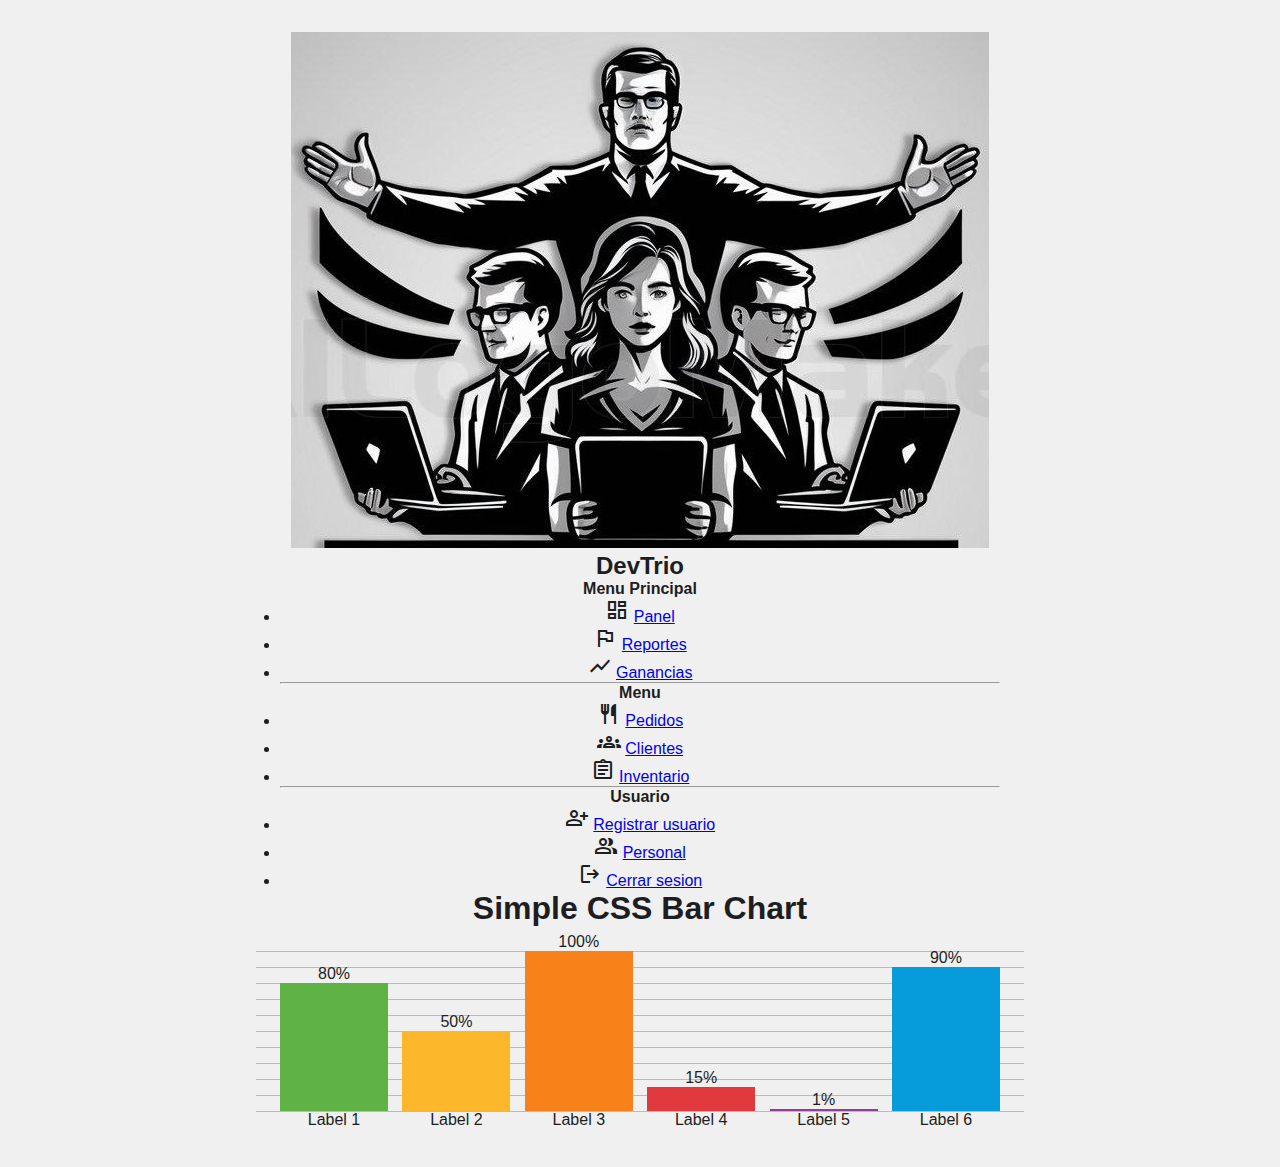
<file: menuLatGanancias.html>
<!DOCTYPE html>
<html lang="en">
    <head>
        <meta charset="UTF-8">
        <meta name="viewport" content="width=device-width, initial=scale=1.0">
        <link rel="stylesheet" href="https://fonts.googleapis.com/css2?family=Material+Symbols+Outlined:opsz,wght,FILL,GRAD@20..48,100..700,0..1,-50..200" />
        <link rel="stylesheet" href="css/styleganancias.css">
        <title>MenuLateral</title>
    </head>
    <body>
        <aside class="sidebar">
            <div class="logo">
                <img src="img/logo.jpg" alt="logo">
                <h2>DevTrio</h2>
            </div>
            <ul class="links">
                <h4>Menu Principal</h4>
                <li>
                    <span class="material-symbols-outlined">dashboard</span>
                    <a href="https://jjmrx78.github.io/Proyecto-Devtrio/panel.html">Panel</a>
                </li>
                <li>
                    <span class="material-symbols-outlined">flag</span>
                    <a href="https://jjmrx78.github.io/Proyecto-Devtrio/menuLatReportes.html">Reportes</a>
                </li>
                <li>
                    <span class="material-symbols-outlined">show_chart</span>
                    <a href="https://jjmrx78.github.io/Proyecto-Devtrio/menuLatPedidos.html">Ganancias</a>
                </li>
                <hr>

                <h4>Menu</h4>
                <li>
                    <span class="material-symbols-outlined">restaurant</span>
                    <a href="https://jjmrx78.github.io/Proyecto-Devtrio/menuLatPedidos.html">Pedidos</a>
                </li>
                <li>
                    <span class="material-symbols-outlined">groups</span>
                    <a href="https://jjmrx78.github.io/Proyecto-Devtrio/menuLatClientes.html">Clientes</a>
                </li>
                <li>
                    <span class="material-symbols-outlined">assignment</span>
                    <a href="https://jjmrx78.github.io/Proyecto-Devtrio/menuLatInventario.html">Inventario</a>
                </li>

                <hr>

                <h4>Usuario</h4>
                <li>
                    <span class="material-symbols-outlined">person_add</span>
                    <a href="https://jjmrx78.github.io/Proyecto-Devtrio/menuLatUsuario.html">Registrar usuario</a>
                </li>
                <li>
                    <span class="material-symbols-outlined">group</span>
                    <a href="https://jjmrx78.github.io/Proyecto-Devtrio/menuLatEmpleados.html">Personal</a>
                </li>
                <li>
                    <span class="material-symbols-outlined">logout</span>
                    <a href="https://jjmrx78.github.io/Proyecto-Devtrio/">Cerrar sesion</a>
                </li>
            </ul>
        </aside>


            <h1>Simple CSS Bar Chart</h1>
<div class="simple-bar-chart">
  
  <div class="item" style="--clr: #5EB344; --val: 80">
    <div class="label">Label 1</div>
    <div class="value">80%</div>
  </div>
  
  <div class="item" style="--clr: #FCB72A; --val: 50">
    <div class="label">Label 2</div>
    <div class="value">50%</div>
  </div>
  
  <div class="item" style="--clr: #F8821A; --val: 100">
    <div class="label">Label 3</div>
    <div class="value">100%</div>
  </div>
  
  <div class="item" style="--clr: #E0393E; --val: 15">
    <div class="label">Label 4</div>
    <div class="value">15%</div>
  </div>
  
  <div class="item" style="--clr: #963D97; --val: 1">
    <div class="label">Label 5</div>
    <div class="value">1%</div>
  </div>
  
  <div class="item" style="--clr: #069CDB; --val: 90">
    <div class="label">Label 6</div>
    <div class="value">90%</div>
  </div>
</div>

        
    </body>
</html>
</file>
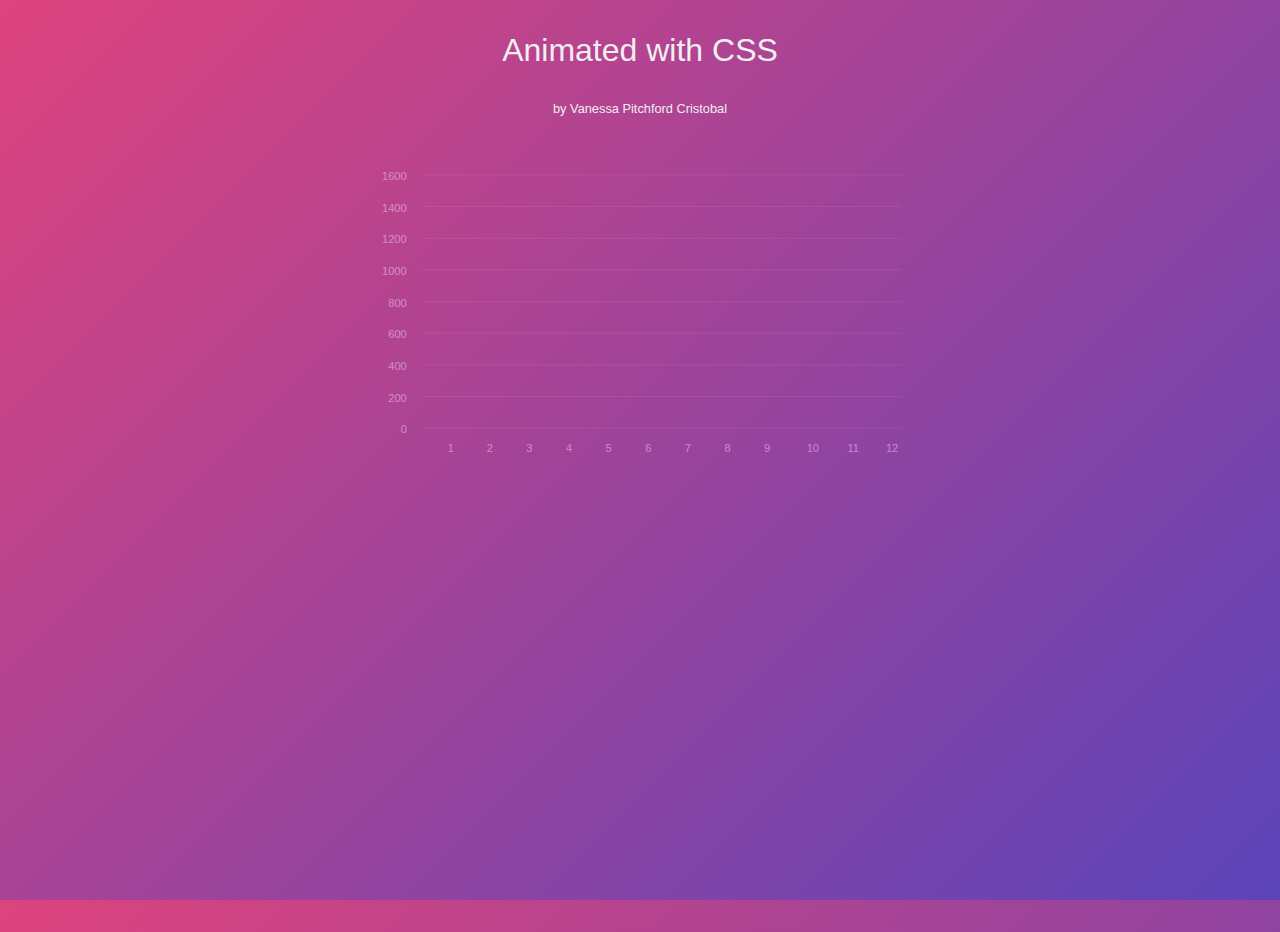
<file: menuLattest.html>
<!DOCTYPE html>
<html lang="en">
    <head>
        <meta charset="UTF-8">
        <meta name="viewport" content="width=device-width, initial=scale=1.0">
        <link rel="stylesheet" href="https://fonts.googleapis.com/css2?family=Material+Symbols+Outlined:opsz,wght,FILL,GRAD@20..48,100..700,0..1,-50..200" />
        <link rel="stylesheet" href="css/styletest.css">
        <title>MenuLateral</title>
    </head>
    <body>
        <div class='title'>
            <p>Animated with CSS</p>
             <p class="name">by Vanessa Pitchford Cristobal</p>
          </div>
          <svg class='container' width="529px" height="286px" viewBox="30 27 529 286" version="1.1" xmlns="http://www.w3.org/2000/svg" xmlns:xlink="http://www.w3.org/1999/xlink">
              <!-- Generator: Sketch 3.8.3 (29802) - http://www.bohemiancoding.com/sketch -->
              <desc>Created with Sketch.</desc>
              <defs></defs>
              <g id="graph-copy" stroke="none" stroke-width="1" fill="none" fill-rule="evenodd" transform="translate(30.000000, 27.000000)">
                  <g id="y_axis" font-size="11.0833333" font-family=".HelveticaNeueDeskInterface-Regular, .Helvetica Neue DeskInterface" fill="#FFFFFF" opacity="0.4" font-weight="normal">
                      <text id="0">
                          <tspan x="25.3008249" y="264.333333">0</tspan>
                      </text>
                      <text id="200">
                          <tspan x="12.7757572" y="232.666667">200</tspan>
                      </text>
                      <text id="400">
                          <tspan x="12.7757572" y="201">400</tspan>
                      </text>
                      <text id="600">
                          <tspan x="12.7757572" y="169.333333">600</tspan>
                      </text>
                      <text id="800">
                          <tspan x="12.7757572" y="137.666667">800</tspan>
                      </text>
                      <text id="1000">
                          <tspan x="6.51322328" y="106">1000</tspan>
                      </text>
                      <text id="1200">
                          <tspan x="6.51322328" y="74.3333333">1200</tspan>
                      </text>
                      <text id="1400">
                          <tspan x="6.51322328" y="42.6666667">1400</tspan>
                      </text>
                      <text id="1600">
                          <tspan x="6.51322328" y="11">1600</tspan>
                      </text>
                  </g>
                  <g id="GRAPHS" transform="translate(64.000000, 16.000000)" stroke-linecap="round" stroke-width="8" stroke-linejoin="round">
                      <polyline id="Banks" stroke="#5BCAC1" points="0 1 88.0438662 1 128.985782 137 180.170616 137 224.189573 182 256.947867 91 301.990521 137 346.009479 91 392.087202 91 429.952607 179"></polyline>
                      <polyline id="Bridge" stroke="#81DEFF" points="2.04739336 183 54.2559242 227 96.2274882 47 133.080569 1 302.018438 1 346.680361 44.6280822 386.957346 0 427.905213 43"></polyline>
                      <polyline id="PayPal" stroke="#F6F5A6" points="2.04739336 180 53.273159 180 99.2985782 91 137.175355 47 219.077488 47 256.947867 90 301.990521 47 349.080569 137 398.228672 137 432 91"></polyline>
                  </g>
                  <g id="x_axis" transform="translate(71.974046, 271.541667)" font-size="11.0833333" font-family=".HelveticaNeueDeskInterface-Regular, .Helvetica Neue DeskInterface" fill="#FFFFFF" opacity="0.4" font-weight="normal">
                      <text id="1">
                          <tspan x="0.396183206" y="11">1</tspan>
                      </text>
                      <text id="2">
                          <tspan x="39.2603361" y="11">2</tspan>
                      </text>
                      <text id="3">
                          <tspan x="78.8786567" y="11">3</tspan>
                      </text>
                      <text id="4">
                          <tspan x="118.496977" y="11">4</tspan>
                      </text>
                      <text id="5">
                          <tspan x="158.115298" y="11">5</tspan>
                      </text>
                      <text id="6">
                          <tspan x="197.733619" y="11">6</tspan>
                      </text>
                      <text id="7">
                          <tspan x="237.351939" y="11">7</tspan>
                      </text>
                      <text id="8">
                          <tspan x="276.97026" y="11">8</tspan>
                      </text>
                      <text id="9">
                          <tspan x="316.58858" y="11">9</tspan>
                      </text>
                      <text id="10">
                          <tspan x="359.229833" y="11">10</tspan>
                      </text>
                      <text id="11">
                          <tspan x="400.036703" y="11">11</tspan>
                      </text>
                      <text id="12">
                          <tspan x="438.466474" y="11">12</tspan>
                      </text>
                  </g>
                  <g id="grid" transform="translate(46.618321, 4.750000)" stroke="#FFFFFF" stroke-linecap="square" opacity="0.0800000057">
                      <path d="M0.396183206,1.1875 L478.991396,1.1875" id="Line"></path>
                      <path d="M0.396183206,32.8541667 L478.991396,32.8541667" id="Line"></path>
                      <path d="M0.396183206,64.5208333 L478.991396,64.5208333" id="Line"></path>
                      <path d="M0.396183206,96.1875 L478.991396,96.1875" id="Line"></path>
                      <path d="M0.396183206,127.854167 L478.991396,127.854167" id="Line"></path>
                      <path d="M0.396183206,159.520833 L478.991396,159.520833" id="Line"></path>
                      <path d="M0.396183206,191.1875 L478.991396,191.1875" id="Line"></path>
                      <path d="M0.396183206,222.854167 L478.991396,222.854167" id="Line"></path>
                      <path d="M0.396183206,254.520833 L478.991396,254.520833" id="Line"></path>
                  </g>
              </g>
          </svg>
    </body>
</html>
</file>
<file: css/styleganancias.css>
*{
    font-family: 'Poppins', sans-serif;
    margin: 0;
    padding: 0;

}
section {
    display: flex;
    justify-content: center;
    align-items: center;
    width: 100%;
    min-height: 100vh;
    background-image: url(../img/fondo.png);
    background-position: center;
    background-repeat: no-repeat;
    background-size: cover;
}
.contenedor{
    position: relative;
    width: 400px;
    background-color: saddlebrown ;
    border: 2px solid rgba (255, 255, 255, .6);
    border-radius: 20px;
    backdrop-filter: blur(30px);
    height: 450px;
    display: flex;
    justify-content: center;
    align-items: center;
}
.contenedor h2{
    font: 2.3rem;
    color: lightgray;
    text-align: center;
}
.input-contenedor{
    position: relative;
    margin: 30px 0;
    width: 300px;
    border-bottom: 2px solid lightgray;
}
.input-contenedor label{
    position: absolute;
    top: 50%;
    left: 5px;
    transform: translateY(-50%);
    color: lightgray;
    font-size: 1rem;
    pointer-events: none;
    transition: .6s;
    font-weight: bold;
}
input:focus ~ label,
input:valid ~ label{
    top: -5px;
}
.input-contenedor input{
    width: 100%;
    height: 50px;
    background-color: transparent;
    border: none;
    outline: none;
    font-size: 1rem;
    padding: - 35px 0 5px;
    color: lightgray;
}
.input-contenedor i{
    position: absolute;
    color: lightgray;
    font-size: 1.6rem;
    top: 19px;
    right: 8px;
}
button{
    width: 100%;
    height: 45px;
    border-radius: 40px;
    background: lightgray;
    border: none;
    font-weight: bold;
    cursor: pointer;
    outline: none;
    font-size: 1rem;
    transition: .4s;
}
button:hover{
    opacity: .9;
}

.simple-bar-chart{
    --line-count: 10;
    --line-color: currentcolor;
    --line-opacity: 0.25;
    --item-gap: 2%;
    --item-default-color: #060606;
    
    height: 10rem;
    display: grid;
    grid-auto-flow: column;
    gap: var(--item-gap);
    align-items: end;
    padding-inline: var(--item-gap);
    --padding-block: 1.5rem; /*space for labels*/
    padding-block: var(--padding-block);
    position: relative;
    isolation: isolate;
  }
  
  .simple-bar-chart::after{
    content: "";
    position: absolute;
    inset: var(--padding-block) 0;
    z-index: -1;
    --line-width: 1px;
    --line-spacing: calc(100% / var(--line-count));
    background-image: repeating-linear-gradient(to top, transparent 0 calc(var(--line-spacing) - var(--line-width)), var(--line-color) 0 var(--line-spacing));
    box-shadow: 0 var(--line-width) 0 var(--line-color);
    opacity: var(--line-opacity);
  }
  .simple-bar-chart > .item{
    height: calc(1% * var(--val));
    background-color: var(--clr, var(--item-default-color));
    position: relative;
    animation: item-height 1s ease forwards
  }
  @keyframes item-height { from { height: 0 } }
  
  .simple-bar-chart > .item > * { position: absolute; text-align: center }
  .simple-bar-chart > .item > .label { inset: 100% 0 auto 0 }
  .simple-bar-chart > .item > .value { inset: auto 0 100% 0 }
  
  
  
  
  
  
  
  
  
  
  
  
  
  
  
  /* demo */
  body { 
    margin: 0; 
    padding: 2rem; 
    color: #1D1E22;
    background-color: #f0f0f0;
    font-family: system-ui, sans-serif; 
    text-align: center;
  }
  
  @media (prefers-color-scheme: dark) {
    body {
      background-color: #1D1E22;
      color: #f0f0f0;
    }
  }
  
  body > * { max-width: 45rem; margin-inline: auto}
</file>
<file: css/styletest.css>
html {
    height: 100%;
     background: -moz-linear-gradient(-45deg, #de437d 0%, #5b44b9 100%); /* FF3.6-15 */
  background: -webkit-linear-gradient(-45deg, #de437d 0%,#5b44b9 100%); /* Chrome10-25,Safari5.1-6 */
  background: linear-gradient(135deg, #de437d 0%,#5b44b9 100%); /* W3C, IE10+, FF16+, Chrome26+, Opera12+, Safari7+ */
  filter: progid:DXImageTransform.Microsoft.gradient( startColorstr='#de437d', endColorstr='#5b44b9',GradientType=1 ); /* IE6-9 fallback on horizontal gradient */
  }
  
  body {
    font-family: 'open sans', sans-serif;
    font-size: 3rem;
    background-size: cover;
    height: 100%;
  }
  
  svg {
    margin: 0 auto;
    text-align: center;
    width: 100%;
    padding-top: 40px;
  }
  
  polyline {
    stroke-dasharray: 1000;
    stroke-dashoffset: 1000;
    animation: dash 5s ease-in forwards;
    animation-iteration-count: 10;
    animation-direction: alternate;
  }
  
  @keyframes dash{
    to {
      stroke-dashoffset: 0;
    }
  }
  
  
  p {
    font-size: 2rem;
    text-align:center;
    color: #efefef;
  }
  .name {
    font-size: .8rem;
    font-weight: light;
  }
</file>
